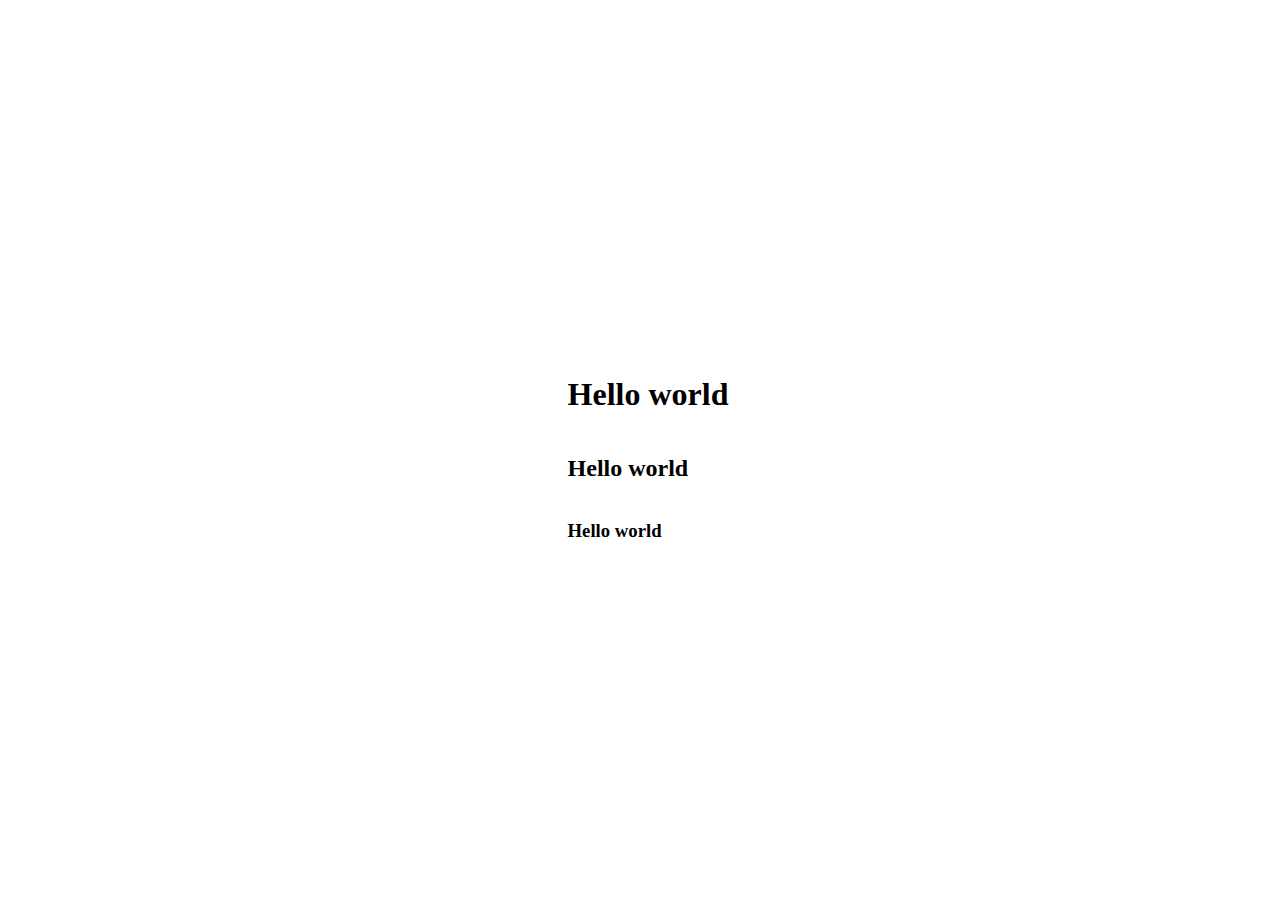
<file: index.html>
<!DOCTYPE html>
<html lang="en">
  <head>
    <meta charset="UTF-8" />
    <meta name="viewport" content="width=device-width, initial-scale=1.0" />
    <link rel="stylesheet" href="styles.css" />
    <title>Animations</title>
  </head>
  <body>
    <div class="wrapper">
      <h1 class="animate bounce animate--fast">Hello world</h1>
      <h2 class="animate slideInRight animate--slow">Hello world</h2>
      <h3 class="animate rotate animate--delay-1s animate--infinite">
        Hello world
      </h3>
    </div>
  </body>
</html>
</file>
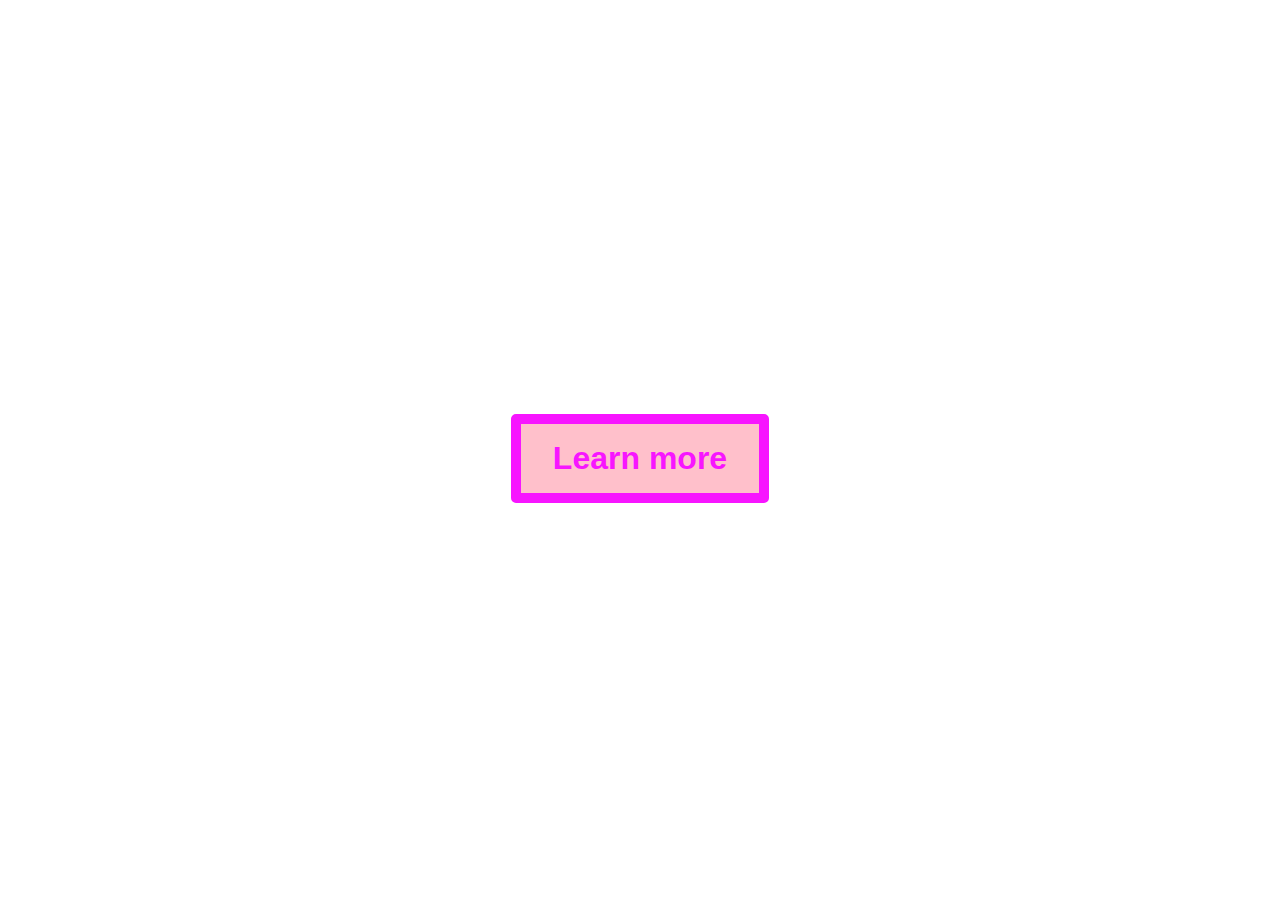
<file: allAboutTransition.html>
<!DOCTYPE html>
<html lang="en">
  <head>
    <meta charset="UTF-8" />
    <meta name="viewport" content="width=device-width, initial-scale=1.0" />
    <link rel="stylesheet" href="allAboutTransition.css" />
    <title>Transition</title>
  </head>
  <body>
    <div class="wrapper"><button class="btn">Learn more</button></div>
  </body>
</html>
</file>
<file: allAboutTransition.css>
body {
  display: flex;
  align-items: center;
  align-content: center;
  justify-content: center;
}

.wrapper {
  display: flex;
  align-content: center;
  justify-content: center;
  flex-wrap: wrap;
  width: 100vw;
  height: 100vh;
}

.btn {
  font-size: 2rem;
  font-weight: 700;
  padding: 0.5em 1em;
  color: #f715ff;
  background-color: pink;
  border: 10px solid #f715ff;
  border-radius: 5px;

  /*  Наступне стосується   */

  /* transition-property: transform; Властивість, до якої має використовуватися правило transition. 
  transition-duration: 1s;  Тривалість переходу. 
  transition-timing-function: ;  Крива прискорення, має багато значень за умовчуванням. ease - default. 
  transition-delay: ; Затримка перед тим, як перехід почне відбуватися. */

  /* transition: transform 0.3s ease 0s; - всі 4 правила. Можна скоротити, якщо є значення за замовчуванням.
  Скорочене: transition: transform 0.3s */

  /* Якщо є декілька елементів. Розділяємо кожну властивість комою.

  transition: transform 0.3s, background-color 0.3s, color 0.3s;

  */

  /* Якщо потрібно задати перехід всім властивостям, то є ключове слово all: 
  transition: all 0.3s*/

  transition: all 0.3s;
}

.btn:hover {
  transform: translateY(-10px);
  background-color: black;
  color: white;
}
</file>
<file: styles.css>
.wrapper {
  width: 100vw;
  height: 100vh;

  flex-direction: column;
  display: flex;
  align-content: center;
  justify-content: center;
  flex-wrap: wrap;
}

.animate {
  animation-duration: 1s;
  animation-fill-mode: both;
}

.animate--infinite {
  animation-iteration-count: infinite;
}

.animate--delay-1s {
  animation-delay: 1s;
}

.animate--fast {
  animation-duration: 0.6s;
}

.animate--slow {
  animation-duration: 3s;
}

@keyframes slideInLeft {
  /* Від 0%, початок. */
  from {
    transform: translateX(-300px);
  }

  /* До 100%, кінець. */
  to {
    /* Вихідне положення */
    transform: translateX(0);
  }
}

/* .heading-1 { 
  Keyframe, який ми маємо дати 
  animation-name: slideInLeft;

   Час, який потрібен анімації для завершення 1 кола. Від 0% до 100%. 
  За замовчуванням 0 секунд. 
  animation-duration: 1s;

   Визначає криву прискорення. Те саме, що й з кривою в transition. 
  animation-timing-function: ease-in;

   Затримка перед стартом анімації. 0s за замовчуванням, миттєво, як завантажиться сторінка. 
  animation-delay: 1s;

   Кількість кругів анімації. За умовчуванням 1. Infinite - нескінченнність.
  animation-iteration-count: 1;

   Означає, чи анімація працюватиме у нормальному чи зворотньому порядку. За замовчуванням - normal. reverse - обертає анімацію. 
  animation-direction: normal;

   Як застосовуватимуться стилі з нашого keyframe до та після виконання.
  animation-fill-mode: both;
   Якщо  forwards, то закінчуємо на останньому правилі keyframe і наступний рядок, а в цьому випадку transform проігнорується і виконається ще перед анімацією.
  backwards - нічого не зміниться.
  both - виконаються обидва keyframes, почавши від початку і до кінця. Ніколи не спрацює transform
  
  transform: translateX(-150px);


   animation, який вкладає в себе всі 7 правил. 
  Він тут має всі 7 значень, проте можна видалити ті, що йдуть за замовчуванням.
   animation: slideInLeft 1s ease-in 1s 1 normal both; 

   animation: slideInLeft 1s ease-in;
} */

.slideInLeft {
  animation-name: slideInLeft;
  animation-timing-function: ease-in;
}

@keyframes slideInRight {
  /* Від 0%, початок. */
  from {
    transform: translateX(300px);
  }

  /* До 100%, кінець. */
  to {
    /* Вихідне положення */
    transform: translateX(0);
  }
}
.slideInRight {
  animation-name: slideInRight;
  animation-timing-function: ease-in;
}

@keyframes rotate {
  from {
    transform: rotate(0);
  }

  to {
    transform: rotate(360deg);
  }
}

.rotate {
  animation-name: rotate;
  animation-timing-function: linear;

  /* Відповідає вісь, навколо якої буде обертання center - за замовчуванням. */
  transform-origin: top left;
}

@keyframes bounce {
  0%,
  50%,
  60%,
  100% {
    transform: translateY(0);
  }
  /* Цей запис дорівнює:  50% {
    transform: translateY(0); 100% {
    transform: translateY(0);
  }
  }*/
  40% {
    transform: translateY(-30px);
  }
  50% {
    transform: translateY(0);
  }
  60% {
    transform: translateY(-15px);
  }
  100% {
    transform: translateY(0);
  }
}

.bounce {
  animation-name: bounce;
}
</file>
